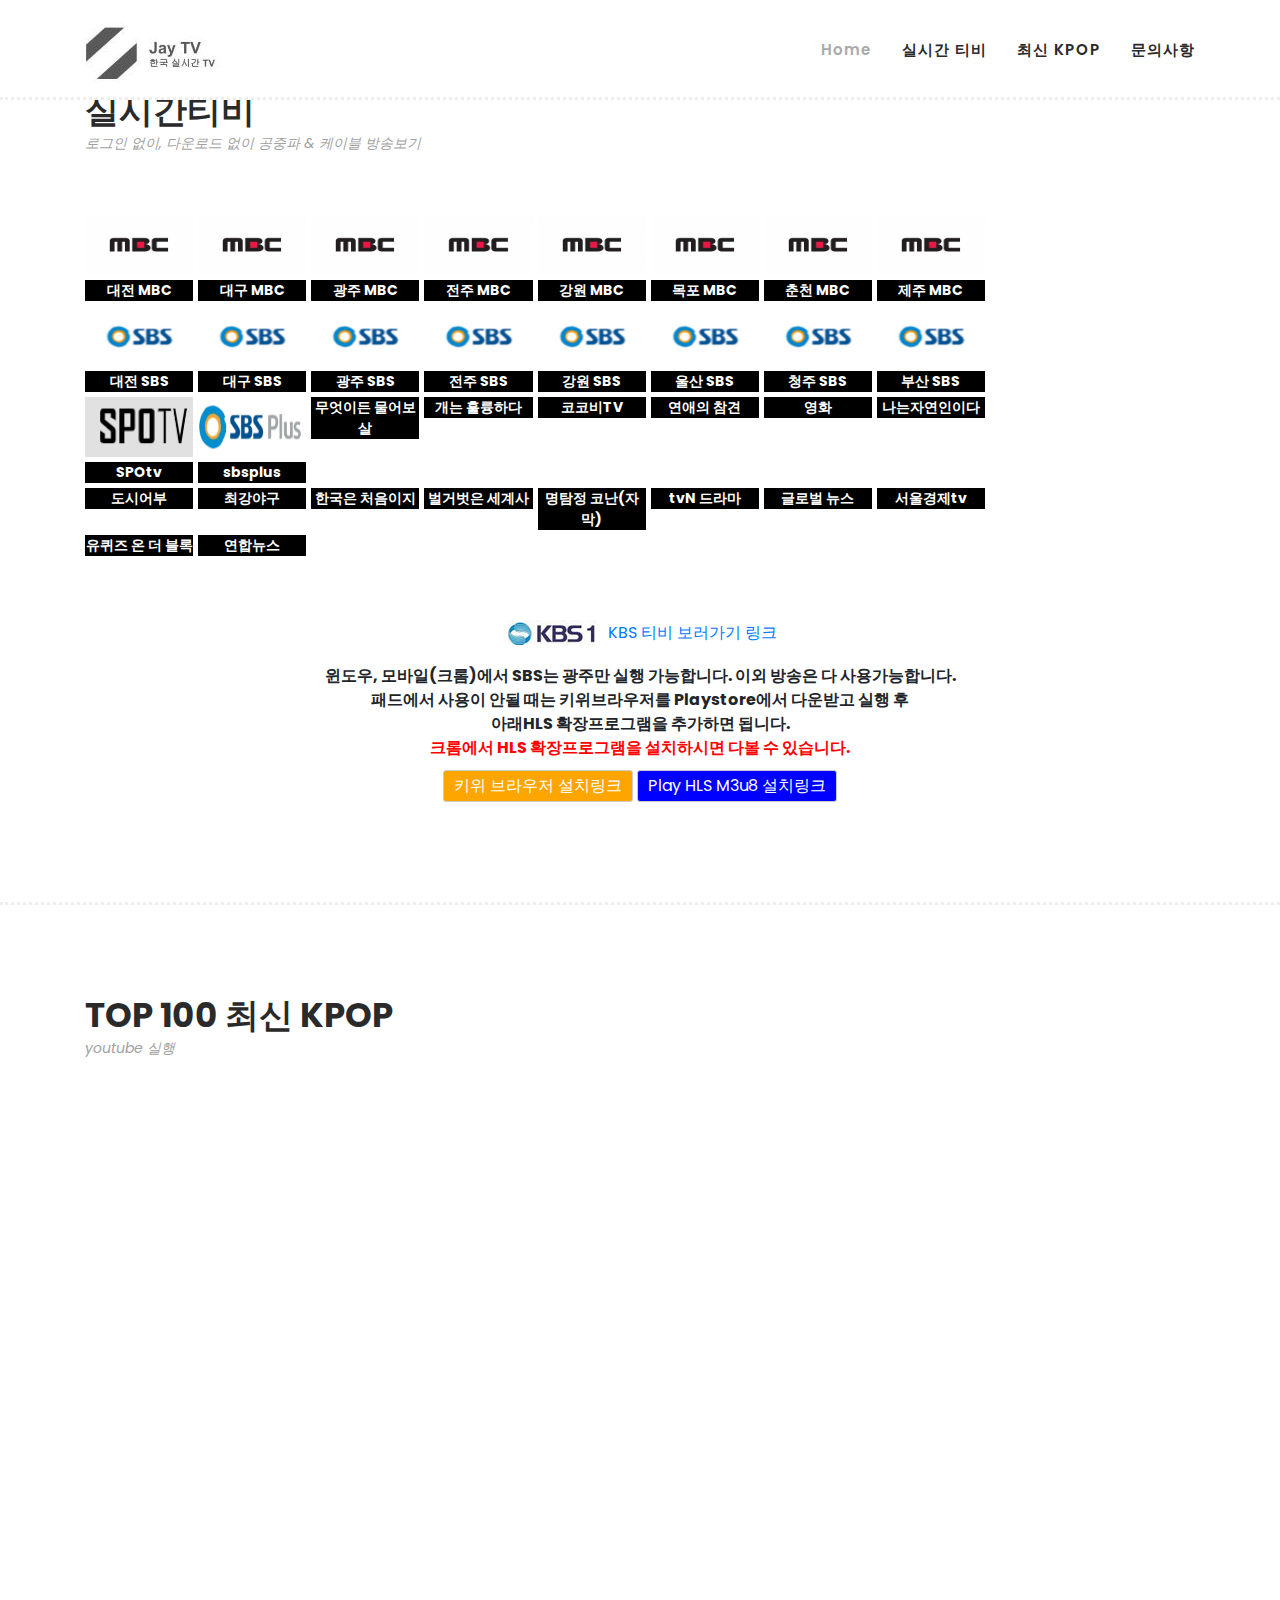
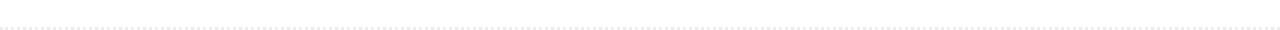
<file: index.html>
<!DOCTYPE html>
<html lang="en">
    <script>
        // 오른쪽 클릭 방지 함수
        function disableRightClick(event) {
          if (event.button === 2) { // 오른쪽 클릭 시 event.button 값은 2
            alert('오른쪽 클릭은 사용할 수 없습니다.');
            return false;
          }
        }
      
        // contextmenu 이벤트를 통해 마우스 우클릭 방지
        document.addEventListener('contextmenu', function(event) {
          event.preventDefault(); // 기본 이벤트를 막음
          return false;
        });
      
        // mousedown 이벤트를 통해 마우스 클릭 감지
        document.addEventListener('mousedown', disableRightClick);
      </script>

  <head>
  <meta name="naver-site-verification" content="99d5403e817c065750213a64e47ffe4a47db9f81" />    
  <meta name="google-site-verification" content="_poRfL83LIxD98TjTz8eZB13iIAVKMN8vZJZnlPm0iM" />
    <meta charset="utf-8">
    <meta name="viewport" content="width=device-width, initial-scale=1, shrink-to-fit=no">
    <meta name="description" content="">
    <meta name="author" content="">
    <link href="https://fonts.googleapis.com/css?family=Poppins:100,200,300,400,500,600,700,800,900&display=swap" rel="stylesheet">

    <title>hello my page</title>


    <!-- Additional CSS Files -->
    <link rel="stylesheet" type="text/css" href="assets/css/bootstrap.min.css">

    <link rel="stylesheet" type="text/css" href="assets/css/font-awesome.css">

    <link rel="stylesheet" href="assets/css/templatemo-hexashop.css">

    <link rel="stylesheet" href="assets/css/owl-carousel.css">

    <link rel="stylesheet" href="assets/css/lightbox.css">
<!--

TemplateMo 571 Hexashop

https://templatemo.com/tm-571-hexashop

-->
    </head>
    
    <body>
    
    <!-- ***** Preloader Start ***** -->
    <div id="preloader">
        <div class="jumper">
            <div></div>
            <div></div>
            <div></div>
        </div>
    </div>  
    <!-- ***** Preloader End ***** -->
    
    
    <!-- ***** Header Area Start ***** -->
    <header class="header-area header-sticky">
        <div class="container">
            <div class="row">
                <div class="col-12">
                    <nav class="main-nav">
                        <!-- ***** Logo Start ***** -->
                        <a href="index.html" class="logo">
                            <img src="assets/images/logo.jpg">
                        </a>
                        <!-- ***** Logo End ***** -->
                        <!-- ***** Menu Start ***** -->
                        <ul class="nav">
                            <li class="scroll-to-section"><a href="#top" class="active">Home</a></li>
                            <li class="scroll-to-section"><a href="#men">실시간 티비</a></li>
                            <li class="scroll-to-section"><a href="#kids">최신 KPOP</a></li>
                            <li class="scroll-to-section"><a href="contact.html">문의사항</a></li>



                        </ul>
                        <a class='menu-trigger'>
                            <span>Menu</span>
                        </a>
                        <!-- ***** Menu End ***** -->
                    </nav>
                </div>
            </div>
        </div>
    </header>
    <!-- ***** Header Area End ***** -->

    <!-- ***** Main Banner Area Start ***** -->
 
    <!-- ***** Main Banner Area End *****  -->

    <!-- ***** Men Area Starts ***** -->

    <section class="section" id="top">
    
    <section class="section" id="men">
        <div class="container">
            <div class="row">
                <div class="col-lg-6">
                    <div class="section-heading">
                        <h2>실시간티비</h2>
                        <span>로그인 없이, 다운로드 없이 공중파 & 케이블 방송보기</span>
                    </div>
                    
                    <script async src="https://pagead2.googlesyndication.com/pagead/js/adsbygoogle.js?client=ca-pub-1473666196201103"
     crossorigin="anonymous"></script>
<!-- 수동광고 수평형디스플레이 -->
<ins class="adsbygoogle"
     style="display:block"
     data-ad-client="ca-pub-1473666196201103"
     data-ad-slot="4451058232"
     data-ad-format="auto"
     data-full-width-responsive="true"></ins>
<script>
     (adsbygoogle = window.adsbygoogle || []).push({});
</script>
                    
                        <div class="tvGroup">
                            
                        <div class="tile" onclick="openVideoWindow('https://ns1.tjmbc.co.kr/live/myStream.sdp/playlist.m3u8')" style="cursor: pointer;" ><img src="assets/images/icon/260x180.crop.jpg">
                        <div class="chInfo">대전 MBC</div>
                        </div>
                        <div class="tile" onclick="openVideoWindow('https://5ee1ec6f32118.streamlock.net/live/livetv/playlist.m3u8')" style="cursor: pointer;" ><img src="assets/images/icon/260x180.crop.jpg">
                        <div class="chInfo">대구 MBC</div>
                        </div>
                        <div class="tile" onclick="openVideoWindow('https://media.kjmbc.co.kr/hls/live/stream/playlist.m3u8')" style="cursor: pointer;" ><img src="assets/images/icon/260x180.crop.jpg">
                        <div class="chInfo">광주 MBC</div>
                        </div>
                        <div class="tile" onclick="openVideoWindow('https://5ee9633b25727.streamlock.net/jmbc_tv/_definst_/jmbc_tv.stream/playlist.m3u8')" style="cursor: pointer;" ><img src="assets/images/icon/260x180.crop.jpg">
                        <div class="chInfo">전주 MBC</div>
                        </div>
                        <div class="tile" onclick="openVideoWindow('http://vod.mbceg.co.kr:1935/tvlive/livestream2/playlist.m3u8')" style="cursor: pointer;" ><img src="assets/images/icon/260x180.crop.jpg">
                        <div class="chInfo">강원 MBC</div>
                        </div>
                        <div class="tile" onclick="openVideoWindow('https://vod.mpmbc.co.kr/a_live/25246741/ch001/playlist.m3u8')" style="cursor: pointer;" ><img src="assets/images/icon/260x180.crop.jpg">
                        <div class="chInfo">목포 MBC</div>
                        </div>
                        <div class="tile" onclick="openVideoWindow('https://stream.chmbc.co.kr/TV/myStream/playlist.m3u8')" style="cursor: pointer;" ><img src="assets/images/icon/260x180.crop.jpg">
                        <div class="chInfo">춘천 MBC</div>
                        </div>
                        <div class="tile" onclick="openVideoWindow('https://wowza.jejumbc.com/live/tv_jejumbc/playlist.m3u8')" style="cursor: pointer;" ><img src="assets/images/icon/260x180.crop.jpg">
                        <div class="chInfo">제주 MBC</div>
                        </div>


                        <div class="tile" onclick="openVideoWindow('http://1.245.74.5:1935/live/tv/playlist.m3u8')" style="cursor: pointer;" ><img src="assets/images/icon/sbs.jpg">
                        <div class="chInfo">대전 SBS</div>
                        </div>
                        <div class="tile" onclick="openVideoWindow('http://203.251.91.122:1935/on-air-Backup/tv/playlist.m3u8')" style="cursor: pointer;" ><img src="assets/images/icon/sbs.jpg">
                        <div class="chInfo">대구 SBS</div>
                        </div>
                        <div class="tile" onclick="openVideoWindow('https://vod.ikbc.co.kr/KBCTV/tv/playlist.m3u8')" style="cursor: pointer;" ><img src="assets/images/icon/sbs.jpg">
                        <div class="chInfo">광주 SBS</div>
                        </div>                  
                        <div class="tile" onclick="openVideoWindow('http://61.85.197.53:1935/jtv_live/myStream/playlist.m3u8')" style="cursor: pointer;"><img src="assets/images/icon/sbs.jpg">
                        <div class="chInfo">전주 SBS</div>
                        </div>                        
                        <div class="tile" onclick="openVideoWindow('http://61.82.49.4:1935/live/_definst_/tv.stream/chunklist_w432889607.m3u8')" style="cursor: pointer;"><img src="assets/images/icon/sbs.jpg">
                        <div class="chInfo">강원 SBS</div>
                        </div>                         
                        <div class="tile" onclick="openVideoWindow('http://59.23.231.102:1935/live/UBCstream/playlist.m3u8')" style="cursor: pointer;" ><img src="assets/images/icon/sbs.jpg">
                        <div class="chInfo">울산 SBS</div>
                        </div>                       
                        <div class="tile" onclick="openVideoWindow('http://1.222.207.80:1935/live/cjbtv/playlist.m3u8')" style="cursor: pointer;" ><img src="assets/images/icon/sbs.jpg">
                        <div class="chInfo">청주 SBS</div>
                        </div>                      
                        <div class="tile" onclick="openVideoWindow('https://stream1.knn.co.kr/hls/9ly4534y7dm2xfa123r2_tv/index.m3u8')" style="cursor: pointer;"><img src="assets/images/icon/sbs.jpg">
                        <div class="chInfo">부산 SBS</div>
                        </div>
                        <div class="tile" onclick="openVideoWindow('https://d2zve2l62bwzcf.cloudfront.net/h264/spotv1/cmaf-hls/master.m3u8')" style="cursor: pointer;"><img src="assets/images/icon/spotv.png">          
                        <div class="chInfo">SPOtv</div>
                        </div>    
                        <div class="tile" onclick="openVideoWindow('https://tvlive.sbs.co.kr/sbspluspc/sbsplus2.stream/playlist.m3u8?token=eyJ0eXAiOiJKV1QiLCJhbGciOiJIUzI1NiJ9.eyJleHAiOjE3MTcxMDA5MjUsInBhdGgiOiIvc2JzcGx1czIuc3RyZWFtIiwiZHVyYXRpb24iOi0xLCJ1bm8iOiJjZTBhZDljMy1jNGRlLTRlMDAtYjVjOC05ZTI0M2I4YjgzZmQiLCJpYXQiOjE3MTcwOTM3MjV9.kokf5m8psAA6t5oxnnbfd7Ser7IrKacV3jgcYOGLnJ4')" style="cursor: pointer;"><img src="assets/images/icon/sbsplus.png">          
                        <div class="chInfo">sbsplus</div> 
                        </div>
                        <div class="tile" onclick="openVideoWindow('https://jmp2.uk/SamsungTVPlus/KRBC3200009M7.m3u8')" style="cursor: pointer;">         
                        <div class="chInfo">무엇이든 물어보살</div>
                        </div>

                        <div class="tile" onclick="openVideoWindow('https://jmp2.uk/SamsungTVPlus/KRBC4400001TZ.m3u8')" style="cursor: pointer;">         
                        <div class="chInfo">개는 훌륭하다</div>
                        </div>
                            
                        <div class="tile" onclick="openVideoWindow('https://jmp2.uk/SamsungTVPlus/KRBB500035VF.m3u8')" style="cursor: pointer;">         
                        <div class="chInfo">코코비TV</div>
                        </div>
                            
                        <div class="tile" onclick="openVideoWindow('https://jmp2.uk/SamsungTVPlus/KRBC4000005EP.m3u8')" style="cursor: pointer;">         
                        <div class="chInfo">연애의 참견</div>
                        </div>
                            
                        <div class="tile" onclick="openVideoWindow('https://jmp2.uk/SamsungTVPlus/KR12000017G.m3u8')" style="cursor: pointer;">         
                        <div class="chInfo">영화</div>
                        </div>
                            
                        <div class="tile" onclick="openVideoWindow('https://jmp2.uk/SamsungTVPlus/KRBC3500017PO.m3u8')" style="cursor: pointer;">         
                        <div class="chInfo">나는자연인이다</div>
                        </div>
                            
                        <div class="tile" onclick="openVideoWindow('https://jmp2.uk/SamsungTVPlus/KRBC4100001LY.m3u8')" style="cursor: pointer;">         
                        <div class="chInfo">도시어부</div>
                        </div>
                            
                        <div class="tile" onclick="openVideoWindow('https://jmp2.uk/SamsungTVPlus/KR400005KB.m3u8')" style="cursor: pointer;">         
                        <div class="chInfo">최강야구</div>
                        </div>
                            
                        <div class="tile" onclick="openVideoWindow('https://jmp2.uk/SamsungTVPlus/KRBB500034DY.m3u8')" style="cursor: pointer;">         
                        <div class="chInfo">한국은 처음이지</div>
                        </div>

                        <div class="tile" onclick="openVideoWindow('https://jmp2.uk/SamsungTVPlus/KRBC3200021ZA.m3u8')" style="cursor: pointer;">         
                        <div class="chInfo">벌거벗은 세계사</div>
                        </div>
                        
                        <div class="tile" onclick="openVideoWindow('https://jmp2.uk/SamsungTVPlus/KRBC32000200B.m3u8')" style="cursor: pointer;">         
                        <div class="chInfo">명탐정 코난(자막)</div>
                        </div>
                            
                        <div class="tile" onclick="openVideoWindow('https://jmp2.uk/SamsungTVPlus/KRBC3200031KO.m3u8')" style="cursor: pointer;">         
                        <div class="chInfo">tvN 드라마</div>
                        </div>
                            
                        <div class="tile" onclick="openVideoWindow('https://jmp2.uk/SamsungTVPlus/KRBD3100006X4.m3u8')" style="cursor: pointer;">         
                        <div class="chInfo">글로벌 뉴스</div>
                        </div>

                        <div class="tile" onclick="openVideoWindow('https://jmp2.uk/SamsungTVPlus/KR7000044K.m3u8')" style="cursor: pointer;">         
                        <div class="chInfo">서울경제tv</div>
                        </div>
                        <div class="tile" onclick="openVideoWindow('https://jmp2.uk/SamsungTVPlus/KRBD3100002JL.m3u8')" style="cursor: pointer;">         
                        <div class="chInfo">유퀴즈 온 더 블록</div>
                        </div>

                        <div class="tile" onclick="openVideoWindow('https://jmp2.uk/SamsungTVPlus/KRBD1400001ED.m3u8')" style="cursor: pointer;">         
                        <div class="chInfo">연합뉴스</div>
                        </div>

                            


                        
                            
                </div>
            </div>
        </div>
                            </script>
                    
        <div id="ytTxt">
            <br>
            <div style="text-align: center;">

                <br>
                <a href="https://onair.kbs.co.kr/index.html?sname=onair&stype=live&ch_code=11&ch_type=globalList"><img src="assets/images/icon/kbs1.jpg"></a> 
                <a href="https://onair.kbs.co.kr/index.html?sname=onair&stype=live&ch_code=11&ch_type=globalList">KBS 티비 보러가기 링크</a> 
            </div>

                <script async src="https://pagead2.googlesyndication.com/pagead/js/adsbygoogle.js?client=ca-pub-1473666196201103"
     crossorigin="anonymous"></script>
                
<!-- 수동광고 수평형디스플레이 -->
<ins class="adsbygoogle"
     style="display:block"
     data-ad-client="ca-pub-1473666196201103"
     data-ad-slot="4451058232"
     data-ad-format="auto"
     data-full-width-responsive="true"></ins>
<script>
     (adsbygoogle = window.adsbygoogle || []).push({});
</script>
            
            <div style="text-align: center;">                    
            <b><span> 윈도우, 모바일(크롬)에서 SBS는 광주만 실행 가능합니다. 이외 방송은 다 사용가능합니다.</span></b>
                <br>
                <b><span> 패드에서 사용이 안될 때는 키위브라우저를 Playstore에서 다운받고 실행 후<br> 아래HLS 확장프로그램을 추가하면 됩니다.</span></b>
                <br>                        
            <b><span style="color: red;">크롬에서 HLS 확장프로그램을 설치하시면 다볼 수 있습니다.</span></b></div>
            <div style="margin: 10px 0px; text-align: center;">
            <a href="https://play.google.com/store/search?q=%ED%82%A4%EC%9C%84%EB%B8%8C%EB%9D%BC%EC%9A%B0%EC%A0%80&c=apps" style="background: Orange; border-radius: 3px; border: 1px solid rgb(204, 204, 204); color: white; display: inline-block; padding: 3px 10px;" target="_blank">키위 브라우저 설치링크</a>
            <a href="https://chromewebstore.google.com/detail/hls-player-m3u8-streaming/eakdijdofmnclopcffkkgmndadhbjgka" style="background: blue; border-radius: 3px; border: 1px solid rgb(204, 204, 204); color: white; display: inline-block; padding: 3px 10px;" target="_blank">Play HLS M3u8 설치링크</a>
            
            </div>


                        <!-- 각각의 방송국 링크는 다음과 같습니다.<br>
                        KBS http://myk.kbs.co.kr/<br>
                        MBC http://vodmall.imbc.com/player/onair.aspx<br>
                        SBS http://play.sbs.co.kr/onair/pc/index.html 
                        </div> -->

<script>
function openVideoWindow(videoUrl) {
    var userAgent = navigator.userAgent.toLowerCase();
    var encodedUrl = encodeURIComponent(videoUrl);
    var windowFeatures = "width=1230, height=735, resizable=yes, scrollbars=yes";
    
    // 모든 요청을 항상 새 창으로 열기
    if (/iphone|ipad|ipod|Android|android|IEMobile|Mobile/i.test(userAgent)) {
        // 모바일 사용자에게 적합한 페이지 열기
        window.open("video.html?video=" + encodedUrl, "_blank", windowFeatures);
    } else if (userAgent.includes('chrome') && !userAgent.includes('edg')) {
        // 크롬 사용자를 위해 확장 프로그램 URL로 열기
        window.open("chrome-extension://eakdijdofmnclopcffkkgmndadhbjgka/player.html#" + encodedUrl, "_blank", windowFeatures);
    } else {
        // 기타 브라우저 사용자를 위해 기본 비디오 페이지 사용
        window.open("video.html?video=" + encodedUrl, "_blank", windowFeatures);
    }
}

</script>


        
    </section>
    <!-- ***** Men Area Ends ***** -->

    <!-- ***** Women Area Starts ***** -->

    <!-- ***** Women Area Ends ***** -->

    <!-- ***** Kids Area Starts ***** -->
    <section class="section" id="kids">
        <div class="container">
            <div class="row">
                <div class="col-lg-6">
                    <div class="section-heading">
                        <h2>TOP 100 최신 KPOP</h2>
                        <span>youtube 실행</span>
                    </div>
 
        <div><iframe class="youtube" src="https://www.youtube.com/embed/videoseries?si=dyB0PQIZm1GY2ZB7&amp;list=PL2HEDIx6Li8g4br5cHotBAp6Fikyviq0k" title="YouTube video player" frameborder="0" allow="accelerometer; autoplay; clipboard-write; encrypted-media; gyroscope; picture-in-picture; web-share" referrerpolicy="strict-origin-when-cross-origin" allowfullscreen></iframe>
    </div>
           
<script async src="https://pagead2.googlesyndication.com/pagead/js/adsbygoogle.js?client=ca-pub-1473666196201103"
     crossorigin="anonymous"></script>
<!-- 수동광고 수평형디스플레이 -->
<ins class="adsbygoogle"
     style="display:block"
     data-ad-client="ca-pub-1473666196201103"
     data-ad-slot="4451058232"
     data-ad-format="auto"
     data-full-width-responsive="true"></ins>
<script>
     (adsbygoogle = window.adsbygoogle || []).push({});
</script>
                    
    </section>
    <!-- ***** Kids Area Ends ***** -->

    <!-- ***** Explore Area Starts ***** -->
    
    <!-- ***** Explore Area Ends ***** -->

    <!-- ***** Social Area Starts ***** -->
  
    <!-- ***** Social Area Ends ***** -->

    <!-- ***** Subscribe Area Starts ***** -->
    
    <!-- ***** Subscribe Area Ends ***** -->
    
    <!-- ***** Footer Start ***** -->

    <!-- jQuery -->
    <script src="assets/js/jquery-2.1.0.min.js"></script>

    <!-- Bootstrap -->

    <!-- Plugins -->
    <script src="assets/js/owl-carousel.js"></script>
    <script src="assets/js/accordions.js"></script>
    <script src="assets/js/datepicker.js"></script>
    <script src="assets/js/scrollreveal.min.js"></script>
    <script src="assets/js/waypoints.min.js"></script>
    <script src="assets/js/jquery.counterup.min.js"></script>
    <script src="assets/js/imgfix.min.js"></script> 
    <script src="assets/js/slick.js"></script> 
    <script src="assets/js/lightbox.js"></script> 
    <script src="assets/js/isotope.js"></script> 
    
    <!-- Global Init -->
    <script src="assets/js/custom.js"></script>

    <script>

        $(function() {
            var selectedClass = "";
            $("p").click(function(){
            selectedClass = $(this).attr("data-rel");
            $("#portfolio").fadeTo(50, 0.1);
                $("#portfolio div").not("."+selectedClass).fadeOut();
            setTimeout(function() {
              $("."+selectedClass).fadeIn();
              $("#portfolio").fadeTo(50, 1);
            }, 500);
                
            });
        });

    </script>

  </body>
</html>
</file>
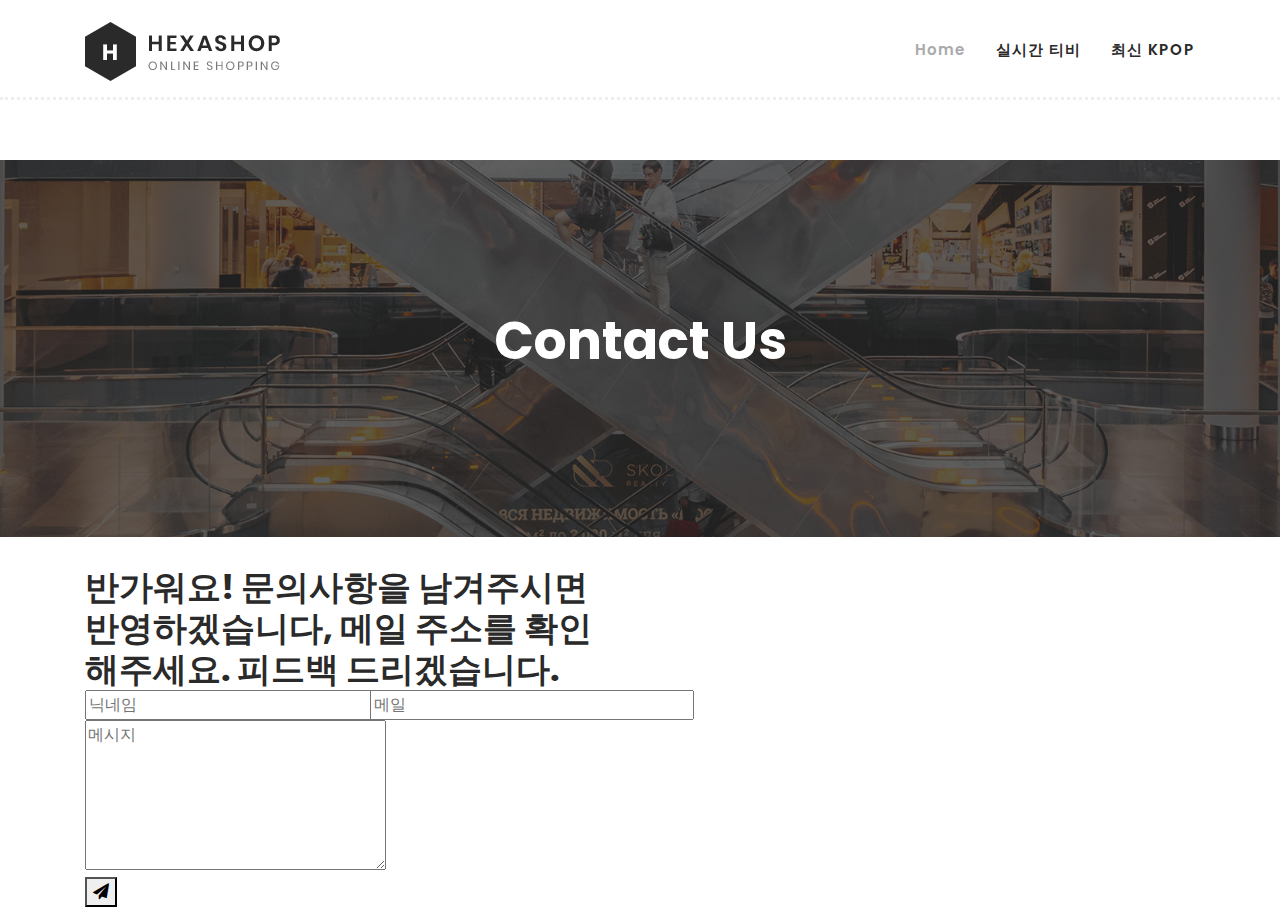
<file: contact.html>
<!DOCTYPE html>
<html lang="en">

  <head>

    <meta charset="utf-8">
    <meta name="viewport" content="width=device-width, initial-scale=1, shrink-to-fit=no">
    <meta name="description" content="">
    <meta name="author" content="">
    <link href="https://fonts.googleapis.com/css?family=Poppins:100,200,300,400,500,600,700,800,900&display=swap" rel="stylesheet">

    <title>JayTV - Contact Page</title>
    <script>
        // 오른쪽 클릭 방지 함수
        function disableRightClick(event) {
          if (event.button === 2) { // 오른쪽 클릭 시 event.button 값은 2
            alert('오른쪽 클릭은 사용할 수 없습니다.');
            return false;
          }
        }
      
        // contextmenu 이벤트를 통해 마우스 우클릭 방지
        document.addEventListener('contextmenu', function(event) {
          event.preventDefault(); // 기본 이벤트를 막음
          return false;
        });
      
        // mousedown 이벤트를 통해 마우스 클릭 감지
        document.addEventListener('mousedown', disableRightClick);
      </script>

    <!-- Additional CSS Files -->
    <link rel="stylesheet" type="text/css" href="assets/css/bootstrap.min.css">

    <link rel="stylesheet" type="text/css" href="assets/css/font-awesome.css">

    <link rel="stylesheet" href="assets/css/templatemo-hexashop.css">

    <link rel="stylesheet" href="assets/css/owl-carousel.css">

    <link rel="stylesheet" href="assets/css/lightbox.css">
<!--

TemplateMo 571 Hexashop

https://templatemo.com/tm-571-hexashop

-->
    </head>
    
    <body>

    <!-- ***** Preloader Start ***** -->
    <div id="preloader">
        <div class="jumper">
            <div></div>
            <div></div>
            <div></div>
        </div>
    </div>  
    <!-- ***** Preloader End ***** -->
    
    
    <!-- ***** Header Area Start ***** -->
    <header class="header-area header-sticky">
        <div class="container">
            <div class="row">
                <div class="col-12">
                    <nav class="main-nav">
                        <!-- ***** Logo Start ***** -->
                        <a href="index.html" class="logo">
                            <img src="assets/images/logo.png">
                        </a>
                        <!-- ***** Logo End ***** -->
                        <!-- ***** Menu Start ***** -->
                        <ul class="nav">
                            <li class="scroll-to-section"><a href="index.html" class="active">Home</a></li>
                            <li class="scroll-to-section"><a href="index.html">실시간 티비</a></li>
                            <li class="scroll-to-section"><a href="index.html">최신 KPOP</a></li>
                            <!-- <li class="submenu">
                                <a href="javascript:;">Pages</a>
                                <ul>
                                    <li><a href="about.html">About Us</a></li>
                                    <li><a href="products.html">Products</a></li>
                                    <li><a href="single-product.html">Single Product</a></li>
                                    <li><a href="contact.html">Contact Us</a></li>
                                </ul>
                            </li>
                            <li class="submenu">
                                <a href="javascript:;">Features</a>
                                <ul>
                                    <li><a href="#">Features Page 1</a></li>
                                    <li><a href="#">Features Page 2</a></li>
                                    <li><a href="#">Features Page 3</a></li>
                                    <li><a rel="nofollow" href="https://templatemo.com/page/4" target="_blank">Template Page 4</a></li>
                                </ul>
                            </li>
                            <li class="scroll-to-section"><a href="index.html">Explore</a></li>
                        </ul>        
                        <a class='menu-trigger'>
                            <span>Menu</span>
                        </a> -->
                        <!-- ***** Menu End ***** -->
                    </nav>
                </div>
            </div>
        </div>
    </header>
    <!-- ***** Header Area End ***** -->

    <!-- ***** Main Banner Area Start ***** -->
    <div class="page-heading about-page-heading" id="top">
        <div class="container">
            <div class="row">
                <div class="col-lg-12">
                    <div class="inner-content">
                        <h2>Contact Us</h2>
                      
                    </div>
                </div>
            </div>
        </div>
    </div>
    <!-- ***** Main Banner Area End ***** -->

    <!-- ***** Contact Area Starts ***** -->

        <input type="hidden" name="form-name" value="contact" />
        <div class="container">
            <div class="row">
                <div class="col-lg-6">
                    <div class="section-heading">
                        <h2>반가워요! 문의사항을 남겨주시면 반영하겠습니다, 메일 주소를 확인해주세요. 피드백 드리겠습니다.</h2>
                    </div>
                    <form name="contact" method="POST" data-netlify="true">
                        <div class="row">
                          <div class="col-lg-6">
                            <fieldset>
                              <input name="name" type="text" id="name" placeholder="닉네임" required="">
                            </fieldset>
                          </div>
                          <div class="col-lg-6">
                            <fieldset>
                              <input name="email" type="text" id="email" placeholder="메일" required="">
                            </fieldset>
                          </div>
                          <div class="col-lg-12">
                            <fieldset>
                              <textarea name="message" rows="6" id="message" placeholder="메시지" required=""></textarea>
                            </fieldset>
                          </div>
                          <div class="col-lg-12">
                            <fieldset>
                              <button type="submit" id="form-submit" class="main-dark-button"><i class="fa fa-paper-plane"></i></button>
                          </div>
                        </div>
                      </form>
                </div>
            </div>
        </div>
    </div>
 
    </footer>
    

    <!-- jQuery -->
    <script src="assets/js/jquery-2.1.0.min.js"></script>

    <!-- Bootstrap -->
    <script src="assets/js/popper.js"></script>
    <script src="assets/js/bootstrap.min.js"></script>

    <!-- Plugins -->
    <script src="assets/js/owl-carousel.js"></script>
    <script src="assets/js/accordions.js"></script>
    <script src="assets/js/datepicker.js"></script>
    <script src="assets/js/scrollreveal.min.js"></script>
    <script src="assets/js/waypoints.min.js"></script>
    <script src="assets/js/jquery.counterup.min.js"></script>
    <script src="assets/js/imgfix.min.js"></script> 
    <script src="assets/js/slick.js"></script> 
    <script src="assets/js/lightbox.js"></script> 
    <script src="assets/js/isotope.js"></script> 
    
    <!-- Global Init -->
    <script src="assets/js/custom.js"></script>

    <script>

        $(function() {
            var selectedClass = "";
            $("p").click(function(){
            selectedClass = $(this).attr("data-rel");
            $("#portfolio").fadeTo(50, 0.1);
                $("#portfolio div").not("."+selectedClass).fadeOut();
            setTimeout(function() {
              $("."+selectedClass).fadeIn();
              $("#portfolio").fadeTo(50, 1);
            }, 500);
                
            });
        });

    </script>

  </body>

</html>
</file>
<file: assets/css/templatemo-hexashop.css>
/*

TemplateMo 571 Hexashop

https://templatemo.com/tm-571-hexashop

*/

/* ---------------------------------------------
Table of contents
------------------------------------------------
01. font & reset css
02. reset
03. global styles
04. header
05. banner
06. features
07. testimonials
08. contact
09. footer
10. preloader
11. search
12. portfolio

--------------------------------------------- */
/* 
---------------------------------------------
font & reset css
--------------------------------------------- 
*/
@import url("https://fonts.googleapis.com/css?family=Poppins:100,200,300,400,500,600,700,800,900");
/* 
---------------------------------------------
reset
--------------------------------------------- 
*/
html, body, div, span, applet, object, iframe, h1, h2, h3, h4, h5, h6, p, blockquote, div
pre, a, abbr, acronym, address, big, cite, code, del, dfn, em, font, img, ins, kbd, q,
s, samp, small, strike, strong, sub, sup, tt, var, b, u, i, center, dl, dt, dd, ol, ul, li,
figure, header, nav, section, article, aside, footer, figcaption {
  margin: 0;
  padding: 0;
  border: 0;
  outline: 0;
}

.clearfix:after {
  content: ".";
  display: block;
  clear: both;
  visibility: hidden;
  line-height: 0;
  height: 0;
}

.clearfix {
  display: inline-block;
}

html[xmlns] .clearfix {
  display: block;
}

* html .clearfix {
  height: 1%;
}

ul, li {
  padding: 0;
  margin: 0;
  list-style: none;
}

header, nav, section, article, aside, footer, hgroup {
  display: block;
}

* {
  box-sizing: border-box;
}

html, body {
  font-family: 'Poppins', sans-serif;
  font-weight: 400;
  background-color: #fff;
  font-size: 16px;
  -ms-text-size-adjust: 100%;
  -webkit-font-smoothing: antialiased;
  -moz-osx-font-smoothing: grayscale;
}

a {
  text-decoration: none !important;
}

h1, h2, h3, h4, h5, h6 {
  margin-top: 0px;
  margin-bottom: 0px;
}

ul {
  margin-bottom: 0px;
}

p {
  font-size: 14px;
  line-height: 25px;
  color: #2a2a2a;
}

/* 
---------------------------------------------
global styles
--------------------------------------------- 
*/
html,
body {
  background: #fff;
  font-family: 'Poppins', sans-serif;
}

::selection {
  background: #2a2a2a;
  color: #fff;
}

::-moz-selection {
  background: #2a2a2a;
  color: #fff;
}

@media (max-width: 991px) {
  html, body {
    overflow-x: hidden;
  }
  .mobile-top-fix {
    margin-top: 30px;
    margin-bottom: 0px;
  }
  .mobile-bottom-fix {
    margin-bottom: 30px;
  }
  .mobile-bottom-fix-big {
    margin-bottom: 60px;
  }
}

.main-border-button a {
  font-size: 13px;
  color: #fff;
  border: 1px solid #fff;
  padding: 12px 25px;
  display: inline-block;
  font-weight: 500;
  transition: all .3s;
}

.main-border-button a:hover {
  background-color: #fff;
  color: #2a2a2a;
}

.main-white-button a {
  font-size: 13px;
  color: #2a2a2a;
  background-color: #fff;
  padding: 12px 25px;
  display: inline-block;
  border-radius: 3px;
  font-weight: 600;
  transition: all .3s;
}

.main-white-button a:hover {
  opacity: 0.9;
}

.main-text-button a {
  font-size: 13px;
  color: #fff;
  font-weight: 600;
  transition: all .3s;
}

.main-text-button a:hover {
  opacity: 0.9;
}

.section-heading h2 {
  font-size: 34px;
  font-weight: 700;
  color: #2a2a2a;
}

.section-heading span {
  font-size: 14px;
  color: #a1a1a1;
  font-style: italic;
  font-weight: 400;
}



/* 
---------------------------------------------
header
--------------------------------------------- 
*/

.background-header {
  border-bottom: none !important;
  background-color: #fff;
  height: 80px!important;
  position: fixed!important;
  top: 0px;
  left: 0px;
  right: 0px;
  box-shadow: 0px 0px 10px rgba(0,0,0,0.15)!important;
}

.background-header .logo,
.background-header .main-nav .nav li a {
  color: #1e1e1e!important;
}

.background-header .main-nav .nav li:hover a {
  color: #2a2a2a!important;
}

.background-header .nav li a.active {
  color: #2a2a2a!important;
}

.header-area {
  border-bottom: 3px dotted #eee;
  box-shadow: none;
  background-color: #fff;
  position: absolute;
  top: 0px;
  left: 0px;
  right: 0px;
  z-index: 100;
  height: 100px;
  -webkit-transition: all .5s ease 0s;
  -moz-transition: all .5s ease 0s;
  -o-transition: all .5s ease 0s;
  transition: all .5s ease 0s;
}

.header-area .main-nav {
  min-height: 80px;
  background: transparent;
}

.header-area .main-nav .logo {
  line-height: 100px;
  color: #fff;
  font-size: 28px;
  font-weight: 700;
  text-transform: uppercase;
  letter-spacing: 2px;
  float: left;
  -webkit-transition: all 0.3s ease 0s;
  -moz-transition: all 0.3s ease 0s;
  -o-transition: all 0.3s ease 0s;
  transition: all 0.3s ease 0s;
}

.background-header .main-nav .logo {
  line-height: 75px;
}

.background-header .nav {
  margin-top: 20px !important;
}

.header-area .main-nav .nav {
  float: right;
  margin-top: 30px;
  margin-right: 0px;
  background-color: transparent;
  -webkit-transition: all 0.3s ease 0s;
  -moz-transition: all 0.3s ease 0s;
  -o-transition: all 0.3s ease 0s;
  transition: all 0.3s ease 0s;
  position: relative;
  z-index: 999;
}

.header-area .main-nav .nav li {
  padding-left: 15px;
  padding-right: 15px;
}

.header-area .main-nav .nav li:last-child {
  padding-right: 0px;
}

.header-area .main-nav .nav li a {
  display: block;
  font-weight: 600;
  font-size: 15px;
  color: #2a2a2a;
  text-transform: capitalize;
  -webkit-transition: all 0.3s ease 0s;
  -moz-transition: all 0.3s ease 0s;
  -o-transition: all 0.3s ease 0s;
  transition: all 0.3s ease 0s;
  height: 40px;
  line-height: 40px;
  border: transparent;
  letter-spacing: 1px;
}

.header-area .main-nav .nav li a {
  color: #2a2a2a;
}

.header-area .main-nav .nav li:hover a,
.header-area .main-nav .nav li a.active {
  color: #aaa!important;
}

.background-header .main-nav .nav li:hover a,
.background-header .main-nav .nav li a.active {
  color: #aaa!important;
  opacity: 1;
}

.header-area .main-nav .nav li.submenu {
  position: relative;
  padding-right: 30px;
}

.header-area .main-nav .nav li.submenu:after {
  font-family: FontAwesome;
  content: "\f107";
  font-size: 12px;
  color: #2a2a2a;
  position: absolute;
  right: 18px;
  top: 12px;
}

.background-header .main-nav .nav li.submenu:after {
  color: #2a2a2a;
}

.header-area .main-nav .nav li.submenu ul {
  position: absolute;
  width: 200px;
  box-shadow: 0 2px 28px 0 rgba(0, 0, 0, 0.06);
  overflow: hidden;
  top: 50px;
  opacity: 0;
  transform: translateY(+2em);
  visibility: hidden;
  z-index: -1;
  transition: all 0.3s ease-in-out 0s, visibility 0s linear 0.3s, z-index 0s linear 0.01s;
}

.header-area .main-nav .nav li.submenu ul li {
  margin-left: 0px;
  padding-left: 0px;
  padding-right: 0px;
}

.header-area .main-nav .nav li.submenu ul li a {
  opacity: 1;
  display: block;
  background: #f7f7f7;
  color: #2a2a2a!important;
  padding-left: 20px;
  height: 40px;
  line-height: 40px;
  -webkit-transition: all 0.3s ease 0s;
  -moz-transition: all 0.3s ease 0s;
  -o-transition: all 0.3s ease 0s;
  transition: all 0.3s ease 0s;
  position: relative;
  font-size: 13px;
  font-weight: 400;
  border-bottom: 1px solid #eee;
}

.header-area .main-nav .nav li.submenu ul li a:hover {
  background: #fff;
  color: #aaa!important;
  padding-left: 25px;
}

.header-area .main-nav .nav li.submenu ul li a:hover:before {
  width: 3px;
}

.header-area .main-nav .nav li.submenu:hover ul {
  visibility: visible;
  opacity: 1;
  z-index: 1;
  transform: translateY(0%);
  transition-delay: 0s, 0s, 0.3s;
}

.header-area .main-nav .menu-trigger {
  cursor: pointer;
  display: block;
  position: absolute;
  top: 33px;
  width: 32px;
  height: 40px;
  text-indent: -9999em;
  z-index: 99;
  right: 40px;
  display: none;
}

.background-header .main-nav .menu-trigger {
  top: 23px;
}

.header-area .main-nav .menu-trigger span,
.header-area .main-nav .menu-trigger span:before,
.header-area .main-nav .menu-trigger span:after {
  -moz-transition: all 0.4s;
  -o-transition: all 0.4s;
  -webkit-transition: all 0.4s;
  transition: all 0.4s;
  background-color: #1e1e1e;
  display: block;
  position: absolute;
  width: 30px;
  height: 2px;
  left: 0;
}

.background-header .main-nav .menu-trigger span,
.background-header .main-nav .menu-trigger span:before,
.background-header .main-nav .menu-trigger span:after {
  background-color: #1e1e1e;
}

.header-area .main-nav .menu-trigger span:before,
.header-area .main-nav .menu-trigger span:after {
  -moz-transition: all 0.4s;
  -o-transition: all 0.4s;
  -webkit-transition: all 0.4s;
  transition: all 0.4s;
  background-color: #1e1e1e;
  display: block;
  position: absolute;
  width: 30px;
  height: 2px;
  left: 0;
  width: 75%;
}

.background-header .main-nav .menu-trigger span:before,
.background-header .main-nav .menu-trigger span:after {
  background-color: #1e1e1e;
}

.header-area .main-nav .menu-trigger span:before,
.header-area .main-nav .menu-trigger span:after {
  content: "";
}

.header-area .main-nav .menu-trigger span {
  top: 16px;
}

.header-area .main-nav .menu-trigger span:before {
  -moz-transform-origin: 33% 100%;
  -ms-transform-origin: 33% 100%;
  -webkit-transform-origin: 33% 100%;
  transform-origin: 33% 100%;
  top: -10px;
  z-index: 10;
}

.header-area .main-nav .menu-trigger span:after {
  -moz-transform-origin: 33% 0;
  -ms-transform-origin: 33% 0;
  -webkit-transform-origin: 33% 0;
  transform-origin: 33% 0;
  top: 10px;
}

.header-area .main-nav .menu-trigger.active span,
.header-area .main-nav .menu-trigger.active span:before,
.header-area .main-nav .menu-trigger.active span:after {
  background-color: transparent;
  width: 100%;
}

.header-area .main-nav .menu-trigger.active span:before {
  -moz-transform: translateY(6px) translateX(1px) rotate(45deg);
  -ms-transform: translateY(6px) translateX(1px) rotate(45deg);
  -webkit-transform: translateY(6px) translateX(1px) rotate(45deg);
  transform: translateY(6px) translateX(1px) rotate(45deg);
  background-color: #1e1e1e;
}

.background-header .main-nav .menu-trigger.active span:before {
  background-color: #1e1e1e;
}

.header-area .main-nav .menu-trigger.active span:after {
  -moz-transform: translateY(-6px) translateX(1px) rotate(-45deg);
  -ms-transform: translateY(-6px) translateX(1px) rotate(-45deg);
  -webkit-transform: translateY(-6px) translateX(1px) rotate(-45deg);
  transform: translateY(-6px) translateX(1px) rotate(-45deg);
  background-color: #1e1e1e;
}

.background-header .main-nav .menu-trigger.active span:after {
  background-color: #1e1e1e;
}

.header-area.header-sticky {
  min-height: 80px;
}

.header-area .nav {
  margin-top: 30px;
}

.header-area.header-sticky .nav li a.active {
  color: #aaa;
}

@media (max-width: 1200px) {
  .header-area .main-nav .nav li {
    padding-left: 12px;
    padding-right: 12px;
  }
  .header-area .main-nav:before {
    display: none;
  }
}

@media (max-width: 767px) {
  .header-area .main-nav .logo {
    color: #1e1e1e;
  }
  .header-area.header-sticky .nav li a:hover,
  .header-area.header-sticky .nav li a.active {
    color: #aaa!important;
    opacity: 1;
  }
  .header-area.header-sticky .nav li.search-icon a {
    width: 100%;
  }
  .header-area {
    background-color: #f7f7f7;
    padding: 0px 15px;
    height: 100px;
    box-shadow: none;
    text-align: center;
  }
  .header-area .container {
    padding: 0px;
  }
  .header-area .logo {
    margin-left: 30px;
  }
  .header-area .menu-trigger {
    display: block !important;
  }
  .header-area .main-nav {
    overflow: hidden;
  }
  .header-area .main-nav .nav {
    float: none;
    width: 100%;
    display: none;
    -webkit-transition: all 0s ease 0s;
    -moz-transition: all 0s ease 0s;
    -o-transition: all 0s ease 0s;
    transition: all 0s ease 0s;
    margin-left: 0px;
  }
  .header-area .main-nav .nav li:first-child {
    border-top: 1px solid #eee;
  }
  .header-area.header-sticky .nav {
    margin-top: 100px !important;
  }
  .header-area .main-nav .nav li {
    width: 100%;
    background: #fff;
    border-bottom: 1px solid #eee;
    padding-left: 0px !important;
    padding-right: 0px !important;
  }
  .header-area .main-nav .nav li a {
    height: 50px !important;
    line-height: 50px !important;
    padding: 0px !important;
    border: none !important;
    background: #f7f7f7 !important;
    color: #191a20 !important;
  }
  .header-area .main-nav .nav li a:hover {
    background: #eee !important;
    color: #aaa!important;
  }
  .header-area .main-nav .nav li.submenu ul {
    position: relative;
    visibility: inherit;
    opacity: 1;
    z-index: 1;
    transform: translateY(0%);
    transition-delay: 0s, 0s, 0.3s;
    top: 0px;
    width: 100%;
    box-shadow: none;
    height: 0px;
  }
  .header-area .main-nav .nav li.submenu ul li a {
    font-size: 12px;
    font-weight: 400;
  }
  .header-area .main-nav .nav li.submenu ul li a:hover:before {
    width: 0px;
  }
  .header-area .main-nav .nav li.submenu ul.active {
    height: auto !important;
  }
  .header-area .main-nav .nav li.submenu:after {
    color: #3B566E;
    right: 25px;
    font-size: 14px;
    top: 15px;
  }
  .header-area .main-nav .nav li.submenu:hover ul, .header-area .main-nav .nav li.submenu:focus ul {
    height: 0px;
  }
}

@media (min-width: 767px) {
  .header-area .main-nav .nav {
    display: flex !important;
  }
}


/* 
---------------------------------------------
banner
--------------------------------------------- 
*/

.main-banner {
  border-bottom: 3px dotted #eee;
  padding-top: 160px;
  padding-bottom: 30px;
}

.main-banner .left-content .thumb img {
  width: 100%;
  overflow: hidden;
}

.main-banner .left-content .inner-content {
  position: absolute;
  left: 100px;
  top: 50%;
  transform: translateY(-50%);
}

.main-banner .left-content .inner-content h4 {
  color: #fff;
  margin-top: -10px;
  font-size: 52px;
  font-weight: 700;
  margin-bottom: 20px;
}

.main-banner .left-content .inner-content span {
  font-size: 16px;
  color: #fff;
  font-weight: 400;
  font-style: italic;
  display: block;
  margin-bottom: 30px;
}

.main-banner .right-content .right-first-image {
  margin-bottom: 28.5px;
}

.main-banner .right-content .right-first-image .thumb {
  position: relative;
  text-align: center;
}

.main-banner .right-content .right-first-image .thumb img {
  width: 100%;
  overflow: hidden;
}

.main-banner .right-content .right-first-image .thumb .inner-content {
  position: absolute;
  top: 50%;
  transform: translateY(-50%);
  width: 100%;
  text-align: center;
}

.main-banner .right-content .right-first-image .thumb .inner-content h4 {
  color: #fff;
  font-size: 24px;
  font-weight: 700;
  margin-bottom: 15px;
}

.main-banner .right-content .right-first-image .thumb .inner-content span {
  font-size: 16px;
  color: #fff;
  font-style: italic;
}

.main-banner .right-content .right-first-image .thumb .hover-content {
  position: absolute;
  top: 15px;
  right: 15px;
  left: 15px;
  bottom: 15px;
  text-align: center;
  background-color: rgba(42,42,42,.97);
  opacity: 0;
  visibility: hidden;
  transition: all 0.5s;
}

.main-banner .right-content .right-first-image .thumb:hover .hover-content {
  opacity: 1;
  visibility: visible;
}

.main-banner .right-content .right-first-image .thumb .hover-content .inner {
  position: absolute;
  top: 50%;
  left: 50%;
  transform: translate(-50%, -50%);
  width: 100%;
}

.main-banner .right-content .right-first-image .thumb .hover-content h4 {
  color: #fff;
  font-size: 24px;
  font-weight: 700;
  margin-bottom: 15px;
}

.main-banner .right-content .right-first-image .thumb .hover-content p {
  color: #fff;
  padding: 0px 20px;
  margin-bottom: 20px;
}



/*
---------------------------------------------
Men
---------------------------------------------
*/

#men {
  padding-top: 90px;
  padding-bottom: 90px;
  border-bottom: 3px dotted #eee;
}

#men .section-heading {
  margin-bottom: 60px;
}

#men .item .down-content {
  padding-top: 30px;
  position: relative;
  z-index: 3;
  background-color: #fff;
}

#men .item .down-content h4 {
  font-size: 22px;
  color: #2a2a2a;
  font-weight: 700;
  margin-bottom: 8px;
}

#men .item .down-content span {
  font-size: 18px;
  color: #a1a1a1;
  font-weight: 500;
  display: block;
}

#men .item .down-content ul.stars {
  position: absolute;
  right: 0;
  top: 30px;
}

#men .item .down-content ul.stars li {
  display: inline;
  font-size: 13px;
}

#men .item .thumb .hover-content {
  position: absolute;
  z-index: 2;
  text-align: center;
  bottom: -60px;
  width: 100%;
  opacity: 0;
  visibility: hidden;
  transition: all .5s;
}

#men .item .thumb:hover .hover-content {
  bottom: 30px;
  opacity: 1;
  visibility: visible;
}

#men .item .thumb {
  position: relative;
}

#men .item .thumb .hover-content ul li {
  display: inline;
  margin: 0px 10px;
}

#men .item .thumb .hover-content ul li a {
  width: 50px;
  height: 50px;
  text-align: center;
  line-height: 50px;
  display: inline-block;
  color: #2a2a2a;
  background-color: #fff;
}


#men .owl-nav {
  text-align: center;
  position: absolute;
  width: 100%;
  top: 40%;
  transform: translateY(-25px);
}

#men .owl-dots {
  display: none;
}
    
#men .owl-nav .owl-prev{
  position: absolute;
  left: -80px;
  outline: none;
}

#men .owl-nav .owl-prev span,
#men .owl-nav .owl-next span {
  opacity: 0;
}

#men .owl-nav .owl-prev:before {
  display: inline-block;
  font-family: 'FontAwesome';
  color: #2a2a2a;
  font-size: 25px;
  font-weight: 700;
  content: '\f104';
  width: 50px;
  height: 50px;
  background-color: transparent;
  line-height: 48px;
  border :1px solid #2a2a2a;
}

#men .owl-nav .owl-prev {
  opacity: 0.75;
  transition: all .5s;
}

#men .owl-nav .owl-prev:hover {
  opacity: 1;
}

#men .owl-nav .owl-next {
  opacity: 0.75;
  transition: all .5s;
}

#men .owl-nav .owl-next:hover {
  opacity: 1;
}

#men .owl-nav .owl-next{
  outline: none;
  position: absolute;
  right: -85px;
}

#men .owl-nav .owl-next:before {
  display: inline-block;
  font-family: 'FontAwesome';
  color: #2a2a2a;
  font-size: 25px;
  font-weight: 700;
  content: '\f105';
  width: 50px;
  height: 50px;
  background-color: transparent;
  line-height: 48px;
  border :1px solid #2a2a2a;
}


/*
---------------------------------------------
Women
---------------------------------------------
*/

#women {
  padding-top: 90px;
  padding-bottom: 90px;
  border-bottom: 3px dotted #eee;
}

#women .section-heading {
  margin-bottom: 60px;
}

#women .item .down-content {
  padding-top: 30px;
  position: relative;
  z-index: 3;
  background-color: #fff;
}

#women .item .down-content h4 {
  font-size: 22px;
  color: #2a2a2a;
  font-weight: 700;
  margin-bottom: 8px;
}

#women .item .down-content span {
  font-size: 18px;
  color: #a1a1a1;
  font-weight: 500;
  display: block;
}

#women .item .down-content ul.stars {
  position: absolute;
  right: 0;
  top: 30px;
}

#women .item .down-content ul.stars li {
  display: inline;
  font-size: 13px;
}

#women .item .thumb .hover-content {
  position: absolute;
  z-index: 2;
  text-align: center;
  bottom: -60px;
  width: 100%;
  opacity: 0;
  visibility: hidden;
  transition: all .5s;
}

#women .item .thumb:hover .hover-content {
  bottom: 30px;
  opacity: 1;
  visibility: visible;
}

#women .item .thumb {
  position: relative;
}

#women .item .thumb .hover-content ul li {
  display: inline;
  margin: 0px 10px;
}

#women .item .thumb .hover-content ul li a {
  width: 50px;
  height: 50px;
  text-align: center;
  line-height: 50px;
  display: inline-block;
  color: #2a2a2a;
  background-color: #fff;
}


#women .owl-nav {
  text-align: center;
  position: absolute;
  width: 100%;
  top: 40%;
  transform: translateY(-25px);
}

#women .owl-dots {
  display: none;
}
    
#women .owl-nav .owl-prev{
  position: absolute;
  left: -80px;
  outline: none;
}

#women .owl-nav .owl-prev span,
#women .owl-nav .owl-next span {
  opacity: 0;
}

#women .owl-nav .owl-prev:before {
  display: inline-block;
  font-family: 'FontAwesome';
  color: #2a2a2a;
  font-size: 25px;
  font-weight: 700;
  content: '\f104';
  width: 50px;
  height: 50px;
  background-color: transparent;
  line-height: 48px;
  border :1px solid #2a2a2a;
}

#women .owl-nav .owl-prev {
  opacity: 0.75;
  transition: all .5s;
}

#women .owl-nav .owl-prev:hover {
  opacity: 1;
}

#women .owl-nav .owl-next {
  opacity: 0.75;
  transition: all .5s;
}

#women .owl-nav .owl-next:hover {
  opacity: 1;
}

#women .owl-nav .owl-next{
  outline: none;
  position: absolute;
  right: -85px;
}

#women .owl-nav .owl-next:before {
  display: inline-block;
  font-family: 'FontAwesome';
  color: #2a2a2a;
  font-size: 25px;
  font-weight: 700;
  content: '\f105';
  width: 50px;
  height: 50px;
  background-color: transparent;
  line-height: 48px;
  border :1px solid #2a2a2a;
}

/*
---------------------------------------------
Kids
---------------------------------------------
*/

#kids {
  padding-top: 90px;
  padding-bottom: 90px;
  border-bottom: 3px dotted #eee;
}

#kids .section-heading {
  margin-bottom: 60px;
}

#kids .item .down-content {
  padding-top: 30px;
  position: relative;
  z-index: 3;
  background-color: #fff;
}

#kids .item .down-content h4 {
  font-size: 22px;
  color: #2a2a2a;
  font-weight: 700;
  margin-bottom: 8px;
}

#kids .item .down-content span {
  font-size: 18px;
  color: #a1a1a1;
  font-weight: 500;
  display: block;
}

#kids .item .down-content ul.stars {
  position: absolute;
  right: 0;
  top: 30px;
}

#kids .item .down-content ul.stars li {
  display: inline;
  font-size: 13px;
}

#kids .item .thumb .hover-content {
  position: absolute;
  z-index: 2;
  text-align: center;
  bottom: -60px;
  width: 100%;
  opacity: 0;
  visibility: hidden;
  transition: all .5s;
}

#kids .item .thumb:hover .hover-content {
  bottom: 30px;
  opacity: 1;
  visibility: visible;
}

#kids .item .thumb {
  position: relative;
}

#kids .item .thumb .hover-content ul li {
  display: inline;
  margin: 0px 10px;
}

#kids .item .thumb .hover-content ul li a {
  width: 50px;
  height: 50px;
  text-align: center;
  line-height: 50px;
  display: inline-block;
  color: #2a2a2a;
  background-color: #fff;
}


#kids .owl-nav {
  text-align: center;
  position: absolute;
  width: 100%;
  top: 40%;
  transform: translateY(-25px);
}

#kids .owl-dots {
  display: none;
}
    
#kids .owl-nav .owl-prev{
  position: absolute;
  left: -80px;
  outline: none;
}

#kids .owl-nav .owl-prev span,
#kids .owl-nav .owl-next span {
  opacity: 0;
}

#kids .owl-nav .owl-prev:before {
  display: inline-block;
  font-family: 'FontAwesome';
  color: #2a2a2a;
  font-size: 25px;
  font-weight: 700;
  content: '\f104';
  width: 50px;
  height: 50px;
  background-color: transparent;
  line-height: 48px;
  border :1px solid #2a2a2a;
}

#kids .owl-nav .owl-prev {
  opacity: 0.75;
  transition: all .5s;
}

#kids .owl-nav .owl-prev:hover {
  opacity: 1;
}

#kids .owl-nav .owl-next {
  opacity: 0.75;
  transition: all .5s;
}

#kids .owl-nav .owl-next:hover {
  opacity: 1;
}

#kids .owl-nav .owl-next{
  outline: none;
  position: absolute;
  right: -85px;
}

#kids .owl-nav .owl-next:before {
  display: inline-block;
  font-family: 'FontAwesome';
  color: #2a2a2a;
  font-size: 25px;
  font-weight: 700;
  content: '\f105';
  width: 50px;
  height: 50px;
  background-color: transparent;
  line-height: 48px;
  border :1px solid #2a2a2a;
}


/*
---------------------------------------------
Explore
---------------------------------------------
*/

#explore {
  padding-top: 90px;
  padding-bottom: 90px;
  border-bottom: 3px dotted #eee;
}

#explore .left-content {
  margin-right: 30px;
}

#explore .left-content h2 {
  font-size: 34px;
  font-weight: 700;
  color: #2a2a2a;
}

#explore .left-content span {
  font-size: 14px;
  color: #aaaaaa;
  font-weight: 500;
  display: block;
  margin-top: 25px;
}

#explore .left-content .quote {
  margin-top: 25px;
}

#explore .left-content .quote i {
  float: left;
  font-size: 32px;
  margin-right: 15px;
  margin-top: 10px;
}

#explore .left-content .quote p {
  font-style: italic;
  color: #2a2a2a;
  font-weight: 500;
}

#explore .left-content p {
  font-size: 14px;
  color: #aaaaaa;
  font-weight: 500;
  display: block;
  margin-top: 25px;
}

#explore .left-content .main-border-button a {
  color: #2a2a2a;
  border-color: #2a2a2a;
  margin-top: 35px;
}

#explore .left-content .main-border-button a:hover {
  background-color: #2a2a2a;
  color: #fff;
}

#explore img {
  width: 100%;
  overflow: hidden;
}

#explore .leather {
  margin-bottom: 30px;
}

#explore .first-image {
  margin-bottom: 30px;
}

#explore .leather,
#explore .types {
  min-height: 255px;
  background-color: #f8f8f8;
  text-align: center;
  width: 100%;
}

#explore .leather h4,
#explore .types h4 {
  font-size: 24px;
  font-weight: 700;
  color: #2a2a2a;
  padding-top: 90px;
  margin-bottom: 5px;
}

#explore .leather span,
#explore .types span {
  font-size: 14px;
  font-style: italic;
  color: #aaa;
  font-weight: 500;
}

/* 
---------------------------------------------
Social
--------------------------------------------- 
*/

#social {
  margin-top: 90px;
  padding-bottom: 90px;
  border-bottom: 3px dotted #eee;
}

#social .col-2 {
  padding-left: 0;
  padding-right: 0;
}

#social .images {
  margin-top: 60px;
  padding-left: 15px;
  padding-right: 15px;
}

#social .thumb {
  position: relative;
}

#social .thumb .icon {
  position: absolute;
  bottom: 0;
  left: 0;
  right: 0;
  top: 0;
  width: 100%;
  background-color: rgba(0,0,0,0.85);
  opacity: 0;
  visibility: hidden;
  transition: all .3s;
}

#social .thumb:hover .icon {
  opacity: 1;
  visibility: visible;
}

#social .thumb .icon h6 {
  color: #fff;
  position: absolute;
  font-size: 14px;
  bottom: 40px;
  font-weight: 400;
  left: 15px;
}

#social .thumb .icon i {
  color: #fff;
  position: absolute;
  bottom: 15px;
  left: 15px;
}

#social .thumb img {
  width: 100%;
  overflow: hidden;
}


/* 
---------------------------------------------
Subscribe
--------------------------------------------- 
*/

.subscribe {
  margin-top: 90px;
}

.subscribe .section-heading {
  margin-bottom: 30px;
}

.subscribe .section-heading h2 {
  line-height: 55px;
}

.subscribe form input {
  width: 100%;
  height: 44px;
  line-height: 44px;
  padding: 0px 15px;
  font-size: 14px;
  font-style: italic;
  font-weight: 500;
  color: #aaa;
  border-radius: 0px;
  border: 1px solid #7a7a7a;
  box-shadow: none;
}

.subscribe form input::focus {
  border-color: #2a2a2a;
  border-radius: 0px;
}

.subscribe form button {
  width: 44px;
  height: 44px;
  display: inline-block;
  text-align: center;
  line-height: 44px;
  background-color: #2a2a2a;
  box-shadow: none;
  border: 1px solid transparent;
  color: #fff;
  transition: all 0.3s;
}

.subscribe form button:hover {
  background-color: #fff;
  border: 1px solid #2a2a2a;
  color: #2a2a2a;
}

.subscribe ul li {
  margin-bottom: 30px;
  display: block;
}

.subscribe ul li {
  font-size: 16px;
  font-weight: 700;
  color: #2a2a2a;
}

.subscribe ul li span,
.subscribe ul li span a {
  font-size: 14px;
  font-weight: 400;
  color: #aaa;
}

.subscribe ul li span a:hover {
  color: #2a2a2a;
}


/* 
---------------------------------------------
footer
--------------------------------------------- 
*/

footer {
  margin-top: 60px;
  padding: 60px 0px 30px 0px;
  background-color: #2a2a2a;
}

footer .logo {
  margin-bottom: 20px;
}

footer ul li {
  display: block;
  margin-bottom: 10px;
}

footer ul li a {
  font-size: 14px;
  color: #fff;
  transition: all .3s;
}

footer ul li a:hover {
  color: #aaa;
}

footer h4 {
  letter-spacing: 0.5px;
  font-size: 16px;
  color: #fff;
  font-weight: 700;
  margin-bottom: 20px;
}

footer .under-footer {
  margin-top: 30px;
  padding-top: 30px;
  text-align: center;
  border-top: 1px solid rgba(250,250,250,0.3);
}

footer .under-footer ul {
  margin-top: 20px;
}

footer .under-footer ul li {
  display: inline-block;
  margin: 0px 10px;
}

footer .under-footer ul li a {
  font-size: 22px;
}

footer .under-footer p {
  color: #fff;
  font-size: 14px;
  font-weight: 300;
}

footer .under-footer a {
  color: #cff;
}

footer .under-footer a:hover {
  color: #c66;
}


/* 
---------------------------------------------
Products Page
--------------------------------------------- 
*/

.page-heading {
  margin-top: 160px;
  margin-bottom: 30px;
  background-image: url(../images/products-page-heading.jpg);
  background-position: center center;
  background-size: cover;
  background-repeat: no-repeat;
}

.page-heading .inner-content {
  padding: 150px 0px;
  text-align: center;
}

.page-heading .inner-content h2 {
  font-size: 52px;
  color: #fff;
  font-weight: 700;
  margin-bottom: 15px;
}

.page-heading .inner-content span {
  font-size: 16px;
  font-weight: 500;
  color: #fff;
  font-style: italic;
}

#products .section-heading {
  text-align: center;
  margin-bottom: 60px;
  margin-top: 80px;
}

#products .item {
  margin-bottom: 30px;
}

#products .item .thumb img {
  width: 100%;
  overflow: hidden;
}

#products .item .down-content {
  padding-top: 20px;
  position: relative;
  z-index: 3;
  background-color: #fff;
}

#products .item .down-content h4 {
  font-size: 22px;
  color: #2a2a2a;
  font-weight: 700;
  margin-bottom: 8px;
}

#products .item .down-content span {
  font-size: 18px;
  color: #a1a1a1;
  font-weight: 500;
  display: block;
}

#products .item .down-content ul.stars {
  position: absolute;
  right: 0;
  top: 20px;
}

#products .item .down-content ul.stars li {
  display: inline;
  font-size: 13px;
}

#products .item .thumb .hover-content {
  position: absolute;
  z-index: 2;
  text-align: center;
  bottom: -60px;
  width: 100%;
  opacity: 0;
  visibility: hidden;
  transition: all .5s;
}

#products .item .thumb:hover .hover-content {
  bottom: 30px;
  opacity: 1;
  visibility: visible;
}

#products .item .thumb {
  position: relative;
}

#products .item .thumb .hover-content ul li {
  display: inline;
  margin: 0px 10px;
}

#products .item .thumb .hover-content ul li a {
  width: 50px;
  height: 50px;
  text-align: center;
  line-height: 50px;
  display: inline-block;
  color: #2a2a2a;
  background-color: #fff;
}

#products .pagination {
  margin-top: 30px;
  margin-bottom: 40px;
}

#products .pagination ul {
  text-align: center;
  width: 100%;
}

#products .pagination ul li {
  display: inline;
  margin: 0px 5px;
}

#products .pagination ul li a {
  width: 44px;
  height: 44px;
  border: 1px solid #2a2a2a;
  display: inline-block;
  text-align: center;
  line-height: 44px;
  font-size: 14px;
  font-weight: 500;
  color: #2a2a2a;
}

#products .pagination ul li a:hover,
#products .pagination ul li.active a {
  background-color: #2a2a2a;
  color: #fff;
}



/* 
---------------------------------------------
Single Product Page
--------------------------------------------- 
*/

#product {
  margin-top: 80px;
}

#product .left-images img {
  width: 100%;
  overflow: hidden;
  margin-bottom: 30px;
}

#product .right-content {
  position: relative;
  z-index: 3;
  background-color: #fff;
}

#product .right-content h4 {
  font-size: 22px;
  color: #2a2a2a;
  font-weight: 700;
  margin-bottom: 0px;
}

#product .right-content span.price {
  font-size: 18px;
  color: #a1a1a1;
  font-weight: 500;
  display: block;
  margin-top: 5px;
  border-bottom: 1px solid #eee;
  padding-bottom: 20px;
}

#product .right-content ul.stars {
  position: absolute;
  right: 0;
  top: 0;
}

#product .right-content ul.stars li {
  display: inline;
  font-size: 13px;
}

#product .right-content span {
  font-size: 14px;
  color: #aaaaaa;
  font-weight: 500;
  display: block;
  margin-top: 25px;
}

#product .right-content .quote {
  margin-top: 25px;
}

#product .right-content .quote i {
  float: left;
  font-size: 32px;
  margin-right: 15px;
  margin-top: 10px;
}

#product .right-content .quote p {
  font-style: italic;
  color: #2a2a2a;
  font-weight: 500;
}

#product .right-content p {
  font-size: 14px;
  color: #aaaaaa;
  font-weight: 500;
  display: block;
  margin-top: 25px;
}

.quantity-content {
  margin-top: 30px;
  padding-top: 30px;
  border-top: 1px solid #eee;
  border-bottom: 1px solid #eee;
  width: 100%;
  padding-bottom: 30px;
  margin-bottom: 30px;
}

.quantity-content .left-content {
  float: left;
  margin-right: 30px;
}

.quantity-content .right-content {
  text-align: right;
}

.quantity-content .left-content h6 {
  padding-top: 7px;
  font-size: 20px;
  font-weight: 700;
  color: #aaa;
  position: relative;
  z-index: 11;
}

.total h4 {
  float: left;
  font-size: 20px;
  margin-top: 10px;
  color: #aaa!important;
}

.total .main-border-button {
  text-align: right;
}

.total .main-border-button a {
  border-color: #2a2a2a;
  color: #2a2a2a;
}

.total .main-border-button a:hover {
  color: #fff;
  background-color: #2a2a2a;
}

.quantity {
  display: inline-block; }
 
 .quantity .input-text.qty {
  width: 35px;
  height: 39px;
  padding: 0 5px;
  text-align: center;
  background-color: transparent;
  border: 1px solid #efefef;
 }
 
 .quantity.buttons_added {
  text-align: left;
  position: relative;
  white-space: nowrap;
  vertical-align: top; }
 
 .quantity.buttons_added input {
  display: inline-block;
  margin: 0;
  vertical-align: top;
  box-shadow: none;
 }
 
 .quantity.buttons_added .minus,
 .quantity.buttons_added .plus {
  padding: 7px 10px 8px;
  height: 39px;
  background-color: #ffffff;
  border: 1px solid #efefef;
  cursor:pointer;}
 
 .quantity.buttons_added .minus {
  border-right: 0; }
 
 .quantity.buttons_added .plus {
  border-left: 0; }
 
 .quantity.buttons_added .minus:hover,
 .quantity.buttons_added .plus:hover {
  background: #eeeeee; }
 
 .quantity input::-webkit-outer-spin-button,
 .quantity input::-webkit-inner-spin-button {
  -webkit-appearance: none;
  -moz-appearance: none;
  margin: 0; }
  
  .quantity.buttons_added .minus:focus,
 .quantity.buttons_added .plus:focus {
  outline: none; }



/* 
---------------------------------------------
About Us Page
--------------------------------------------- 
*/

.about-page-heading {
  margin-top: 160px;
  margin-bottom: 30px;
  background-image: url(../images/about-us-page-heading.jpg);
  background-position: center center;
  background-size: cover;
  background-repeat: no-repeat;
}

.about-us {
  margin-top: 80px;
}

.about-us .left-image img {
  width: 100%;
  overflow: hidden;
}

.about-us .right-content {
  margin-left: 30px;
}

.about-us .right-content h4 {
  font-size: 34px;
  font-weight: 700;
  color: #2a2a2a;
}

.about-us .right-content span {
  font-size: 14px;
  color: #aaaaaa;
  font-weight: 500;
  display: block;
  margin-top: 25px;
}

.about-us .right-content .quote {
  margin-top: 25px;
}

.about-us .right-content .quote i {
  float: left;
  font-size: 32px;
  margin-right: 15px;
  margin-top: 10px;
}

.about-us .right-content .quote p {
  font-style: italic;
  color: #2a2a2a;
  font-weight: 500;
}

.about-us .right-content p {
  font-size: 14px;
  color: #aaaaaa;
  font-weight: 500;
  display: block;
  margin-top: 25px;
}

.about-us .right-content ul {
  border-top: 3px dotted #eee;
  margin-top: 30px;
  padding-top: 30px;
}

.about-us .right-content ul li {
  display: inline-block;
  margin-right: 5px;
}

.about-us .right-content ul li a {
  width: 44px;
  height: 44px;
  background-color: #2a2a2a;
  color: #fff;
  display: inline-block;
  text-align: center;
  line-height: 44px;
  border-radius: 50%;
  transition: all .5s;
}

.about-us .right-content ul li a:hover {
  background-color: #eee;
  color: #2a2a2a;
}

.our-team {
  margin-top: 100px;
  padding-top: 90px;
  padding-bottom: 90px;
  border-top: 3px dotted #eee;
}

.our-team .section-heading {
  margin-bottom: 60px;
  text-align: center;
}

.our-team .section-heading h2 {
  margin-bottom: 10px;
}

.our-team .team-item .thumb {
  position: relative;
}

.our-team .team-item .thumb img {
  width: 100%;
  overflow: hidden;
}

.our-team .team-item .thumb .hover-effect {
  position: absolute;
  background-color: rgba(0,0,0,0.9);
  width: 100%;
  text-align: center;
  top: 0;
  bottom: 0;
  opacity: 0;
  visibility: hidden;
  transition: all .3s;
}

.our-team .team-item .thumb:hover .hover-effect {
  opacity: 1;
  visibility: visible;
}

.our-team .team-item .thumb .hover-effect .inner-content {
  position: absolute;
  top: 50%;
  text-align: center;
  width: 100%;
  transform: translateY(-22px);
}

.our-team .team-item .thumb .hover-effect .inner-content ul li {
  display: inline-block;
  margin: 0px 5px;
}

.our-team .team-item .thumb .hover-effect .inner-content ul li a {
  width: 44px;
  height: 44px;
  background-color: #fff;
  color: #2a2a2a;
  display: inline-block;
  text-align: center;
  line-height: 44px;
  border-radius: 50%;
  transition: all .3s;
}

.our-team .team-item .thumb .hover-effect .inner-content ul li a:hover {
  background-color: #2a2a2a;
  color: #fff;
}

.our-team .team-item .down-content {
  text-align: center;
  padding-top: 25px;
}

.our-team .team-item .down-content h4 {
  font-size: 24px;
  color: #2a2a2a;
  font-weight: 700;
  margin-bottom: 5px;
}

.our-team .team-item .down-content span {
  font-size: 14px;
  color: #a1a1a1;
  font-weight: 500;
  display: block;
  font-style: italic;
}

.our-services {
  padding-top: 90px;
  padding-bottom: 90px;
  border-top: 3px dotted #eee;
  border-bottom: 3px dotted #eee;
}

.our-services .section-heading {
  margin-bottom: 60px;
  text-align: center;
}

.our-services .section-heading h2 {
  margin-bottom: 10px;
}

.our-services .service-item {
  padding: 30px;
  box-shadow: 0px 0px 15px rgba(0,0,0,0.10);
  text-align: center;
}

.our-services .service-item img {
  width: 100%;
  overflow: hidden;
}

.our-services .service-item h4 {
  font-size: 24px;
  font-weight: 700;
  color: #2a2a2a;
  margin-bottom: 20px;
}

.our-services .service-item p {
  margin-bottom: 25px;
}



/* 
---------------------------------------------
contact Us Page
--------------------------------------------- 
*/

.contact-us {
  margin-top: 90px;
  border-bottom: 3px dotted #eee;
  padding-bottom: 90px;
}

.contact-us .section-heading {
  margin-bottom: 40px;
}

.contact-us #map {
  margin-right: 30px;
}

.contact-us form input {
  width: 100%;
  height: 44px;
  line-height: 44px;
  padding: 0px 15px;
  font-size: 14px;
  font-style: italic;
  font-weight: 500;
  color: #aaa;
  border-radius: 0px;
  border: 1px solid #7a7a7a;
  box-shadow: none;
}

.contact-us form input::focus {
  border-color: #2a2a2a;
  border-radius: 0px;
}

.contact-us form textarea {
  width: 100%;
  height: 140px;
  min-height: 120px;
  max-height: 200px;
  margin-top: 30px;
  margin-bottom: 25px;
  line-height: 44px;
  padding: 0px 15px;
  font-size: 14px;
  font-style: italic;
  font-weight: 500;
  color: #aaa;
  border-radius: 0px;
  border: 1px solid #7a7a7a;
  box-shadow: none;
}

.contact-us form textarea::focus {
  border-color: #2a2a2a;
  border-radius: 0px;
}

.contact-us form button {
  width: 44px;
  height: 44px;
  display: inline-block;
  text-align: center;
  line-height: 44px;
  background-color: #2a2a2a;
  box-shadow: none;
  border: 1px solid transparent;
  color: #fff;
  transition: all 0.3s;
}

.contact-us form button:hover {
  background-color: #fff;
  border: 1px solid #2a2a2a;
  color: #2a2a2a;
}


/* 
---------------------------------------------
responsive
--------------------------------------------- 
*/

@media (max-width: 1200px) {
  .main-banner .right-content .right-first-image .thumb .hover-content p {
    display: none;
  }
}

@media (max-width: 992px) {
  .main-banner .right-content .right-first-image .thumb .hover-content p {
    display: block;
  }
  .header-area .main-nav .nav li.submenu:after {
    right: 3px;
  }
  .header-area .main-nav .nav li.submenu {
    padding-right: 15px;
  }
  .header-area .main-nav .nav li {
    padding-right: 5px;
    padding-left: 5px;
  }
  .header-area .main-nav .nav li a {
    font-size: 14px;
    letter-spacing: 0px;
  }
  .main-banner .left-content {
    margin-bottom: 30px;
  }
  #explore .left-content {
    margin-bottom: 30px;
  }
  #explore .right-content .types {
    margin-top: 30px;
  }
  .subscribe input {
    margin-bottom: 15px;
  }
  .subscribe form {
    text-align: center;
    margin-bottom: 30px;
  }
  .about-us .right-content {
    margin-left: 0px;
    margin-top: 30px;
  }
  .our-team .team-item {
    margin-bottom: 30px;
  }
  .our-services .service-item {
    margin-bottom: 30px;
  }
  .contact-us #map {
    margin-right: 0px;
    margin-bottom: 30px;
  }
}

@media (max-width: 767px) {
  .main-banner .left-content .thumb .inner-content {
    left: 50%;
    top: 47.5%;
    transform: translate(-50%,-50%);
    text-align: center;
  }
  .subscribe form button {
    width: 100%;
  }
  footer {
    text-align: center;
  }
  footer h4 {
    margin-top: 30px;
  }
}





#preloader {
  overflow: hidden;
  background-color: #2a2a2a;
  left: 0;
  right: 0;
  top: 0;
  bottom: 0;
  position: fixed;
  z-index: 99999;
  color: #fff;
}

#preloader .jumper {
  left: 0;
  top: 0;
  right: 0;
  bottom: 0;
  display: block;
  position: absolute;
  margin: auto;
  width: 50px;
  height: 50px;
}

#preloader .jumper > div {
  background-color: #fff;
  width: 10px;
  height: 10px;
  border-radius: 100%;
  -webkit-animation-fill-mode: both;
  animation-fill-mode: both;
  position: absolute;
  opacity: 0;
  width: 50px;
  height: 50px;
  -webkit-animation: jumper 1s 0s linear infinite;
  animation: jumper 1s 0s linear infinite;
}

#preloader .jumper > div:nth-child(2) {
  -webkit-animation-delay: 0.33333s;
  animation-delay: 0.33333s;
}

#preloader .jumper > div:nth-child(3) {
  -webkit-animation-delay: 0.66666s;
  animation-delay: 0.66666s;
}

@-webkit-keyframes jumper {
  0% {
    opacity: 0;
    -webkit-transform: scale(0);
    transform: scale(0);
  }
  5% {
    opacity: 1;
  }
  100% {
    -webkit-transform: scale(1);
    transform: scale(1);
    opacity: 0;
  }
}

@keyframes jumper {
  0% {
    opacity: 0;
    -webkit-transform: scale(0);
    transform: scale(0);
  }
  5% {
    opacity: 1;
  }
  100% {
    opacity: 0;
  }
}

/* 
---------------------------------------------
grid
--------------------------------------------- 
*/
.tvGroup{
  display: grid;
  grid-template-columns: repeat(8, 1fr);
  gap: 5px;
  width: 900px;

}
.tile {
  overflow: hidden;
  position: relative;

}
.tile img {
  width: 100%;
  height: 60px;
  margin-bottom: 5px;
}

.chInfo {
  font-size: 14px;
  background-color: #000;
  color: #fff;
  width:100%;
  text-align: center;
  font-weight: bold;
}
@media (max-width: 1000px) {
  .tvGroup {grid-template-columns: repeat(6, 1fr);
    width: 520px;
    }
    
  }
  @media (max-width: 480px) {
    .tvGroup {grid-template-columns: repeat(3, 1fr);
      width: 350px;
      }
      
    }

.youtube {
  width: 730px;
  height: 410px; 
}

@media (max-width: 1000px){
  .youtube {
    width: 560px;
    height: 315px; 
    }
    
}
@media (max-width: 480px){
  .youtube {
    width: 350px;
    height: 198px; 
    }
    
}
</file>
<file: assets/css/owl-carousel.css>
/**
 * Owl Carousel v2.3.4
 * Copyright 2013-2018 David Deutsch
 * Licensed under: SEE LICENSE IN https://github.com/OwlCarousel2/OwlCarousel2/blob/master/LICENSE
 */
/*
 *  Owl Carousel - Core
 */
.owl-carousel {
  display: none;
  width: 100%;
  -webkit-tap-highlight-color: transparent;
  /* position relative and z-index fix webkit rendering fonts issue */
  position: relative;
  z-index: 1; }
  .owl-carousel .owl-stage {
    position: relative;
    -ms-touch-action: pan-Y;
    touch-action: manipulation;
    -moz-backface-visibility: hidden;
    /* fix firefox animation glitch */ }
  .owl-carousel .owl-stage:after {
    content: ".";
    display: block;
    clear: both;
    visibility: hidden;
    line-height: 0;
    height: 0; }
  .owl-carousel .owl-stage-outer {
    position: relative;
    overflow: hidden;
    /* fix for flashing background */
    -webkit-transform: translate3d(0px, 0px, 0px); }
  .owl-carousel .owl-wrapper,
  .owl-carousel .owl-item {
    -webkit-backface-visibility: hidden;
    -moz-backface-visibility: hidden;
    -ms-backface-visibility: hidden;
    -webkit-transform: translate3d(0, 0, 0);
    -moz-transform: translate3d(0, 0, 0);
    -ms-transform: translate3d(0, 0, 0); }
  .owl-carousel .owl-item {
    position: relative;
    min-height: 1px;
    float: left;
    -webkit-backface-visibility: hidden;
    -webkit-tap-highlight-color: transparent;
    -webkit-touch-callout: none; }
  .owl-carousel .owl-item img {
    display: block;
    width: 100%; }
  .owl-carousel .owl-nav.disabled,
  .owl-carousel .owl-dots.disabled {
    display: none; }
  .owl-carousel .owl-nav .owl-prev,
  .owl-carousel .owl-nav .owl-next,
  .owl-carousel .owl-dot {
    cursor: pointer;
    -webkit-user-select: none;
    -khtml-user-select: none;
    -moz-user-select: none;
    -ms-user-select: none;
    user-select: none; }
  .owl-carousel .owl-nav button.owl-prev,
  .owl-carousel .owl-nav button.owl-next,
  .owl-carousel button.owl-dot {
    background: none;
    color: inherit;
    border: none;
    padding: 0 !important;
    font: inherit; }
  .owl-carousel.owl-loaded {
    display: block; }
  .owl-carousel.owl-loading {
    opacity: 0;
    display: block; }
  .owl-carousel.owl-hidden {
    opacity: 0; }
  .owl-carousel.owl-refresh .owl-item {
    visibility: hidden; }
  .owl-carousel.owl-drag .owl-item {
    -ms-touch-action: pan-y;
        touch-action: pan-y;
    -webkit-user-select: none;
    -moz-user-select: none;
    -ms-user-select: none;
    user-select: none; }
  .owl-carousel.owl-grab {
    cursor: move;
    cursor: grab; }
  .owl-carousel.owl-rtl {
    direction: rtl; }
  .owl-carousel.owl-rtl .owl-item {
    float: right; }

/* No Js */
.no-js .owl-carousel {
  display: block; }

/*
 *  Owl Carousel - Animate Plugin
 */
.owl-carousel .animated {
  animation-duration: 1000ms;
  animation-fill-mode: both; }

.owl-carousel .owl-animated-in {
  z-index: 0; }

.owl-carousel .owl-animated-out {
  z-index: 1; }

.owl-carousel .fadeOut {
  animation-name: fadeOut; }

@keyframes fadeOut {
  0% {
    opacity: 1; }
  100% {
    opacity: 0; } }

/*
 * 	Owl Carousel - Auto Height Plugin
 */
.owl-height {
  transition: height 500ms ease-in-out; }

/*
 * 	Owl Carousel - Lazy Load Plugin
 */
.owl-carousel .owl-item {
  /**
			This is introduced due to a bug in IE11 where lazy loading combined with autoheight plugin causes a wrong
			calculation of the height of the owl-item that breaks page layouts
		 */ }
  .owl-carousel .owl-item .owl-lazy {
    opacity: 0;
    transition: opacity 400ms ease; }
  .owl-carousel .owl-item .owl-lazy[src^=""], .owl-carousel .owl-item .owl-lazy:not([src]) {
    max-height: 0; }
  .owl-carousel .owl-item img.owl-lazy {
    transform-style: preserve-3d; }

/*
 * 	Owl Carousel - Video Plugin
 */
.owl-carousel .owl-video-wrapper {
  position: relative;
  height: 100%;
  background: #000; }

.owl-carousel .owl-video-play-icon {
  position: absolute;
  height: 80px;
  width: 80px;
  left: 50%;
  top: 50%;
  margin-left: -40px;
  margin-top: -40px;
  background: url("owl.video.play.png") no-repeat;
  cursor: pointer;
  z-index: 1;
  -webkit-backface-visibility: hidden;
  transition: transform 100ms ease; }

.owl-carousel .owl-video-play-icon:hover {
  -ms-transform: scale(1.3, 1.3);
      transform: scale(1.3, 1.3); }

.owl-carousel .owl-video-playing .owl-video-tn,
.owl-carousel .owl-video-playing .owl-video-play-icon {
  display: none; }

.owl-carousel .owl-video-tn {
  opacity: 0;
  height: 100%;
  background-position: center center;
  background-repeat: no-repeat;
  background-size: contain;
  transition: opacity 400ms ease; }

.owl-carousel .owl-video-frame {
  position: relative;
  z-index: 1;
  height: 100%;
  width: 100%; }
</file>
